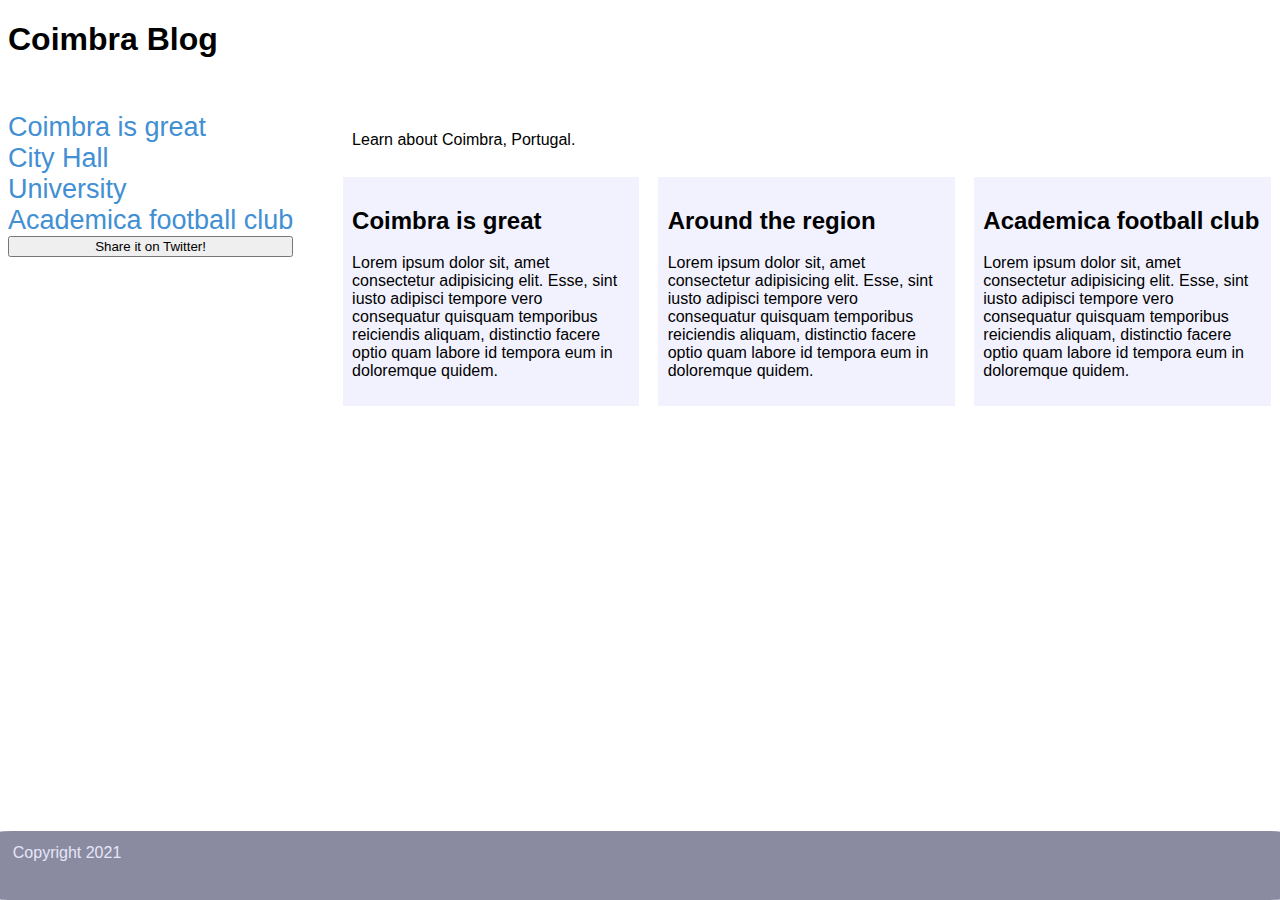
<file: index.html>
<!DOCTYPE html>
<html lang="en">

<head>
    <meta charset="UTF-8">
    <meta name="viewport" content="width=device-width, initial-scale=1.0">
    <title>Coimbra Blog</title>
    <link rel="stylesheet" href="styles/index.css">
</head>

<body>
    <header>
        <h1>Coimbra Blog</h1>
    </header>
    <aside class="sidebar">
        <a class="link" href='blog-post.html'>
            Coimbra is great
        </a>
        <a class="link" href='https://www.cm-coimbra.pt'>
            City Hall
        </a>
        <a class="link" href='https://www.uc.pt'>
            University
        </a>
        <a class="link" href='https://www.academica-oaf.pt'>
            Academica football club </a>
            <button class="twitter-share-button"
            onclick="window.location.href='https://twitter.com/intent/tweet';">Share it on Twitter!</button>

    </aside>
    <main>
        <div class="description">
            Learn about Coimbra, Portugal.

        </div>
        <div class="articles">
            <article>
                <h2>
                    Coimbra is great
                </h2>
                <p>Lorem ipsum dolor sit, amet consectetur adipisicing elit. Esse, sint iusto adipisci tempore vero
                    consequatur quisquam temporibus reiciendis aliquam, distinctio facere optio quam labore id tempora
                    eum in doloremque quidem.</p>
            </article>
            <article>
                <h2>
                    Around the region
                </h2>
                <p>Lorem ipsum dolor sit, amet consectetur adipisicing elit. Esse, sint iusto adipisci tempore vero
                    consequatur quisquam temporibus reiciendis aliquam, distinctio facere optio quam labore id tempora
                    eum in doloremque quidem.</p>
            </article>
            <article>
                <h2>
                    Academica football club
                </h2>
                <p>Lorem ipsum dolor sit, amet consectetur adipisicing elit. Esse, sint iusto adipisci tempore vero
                    consequatur quisquam temporibus reiciendis aliquam, distinctio facere optio quam labore id tempora
                    eum in doloremque quidem.</p>
            </article>

        </div>


    </main>

    <footer>
        Copyright 2021
    </footer>

</body>

</html>
</file>
<file: styles/index.css>
@import "footer.css";

@import "homepage.css";

@import "non-mobile.css";
</file>
